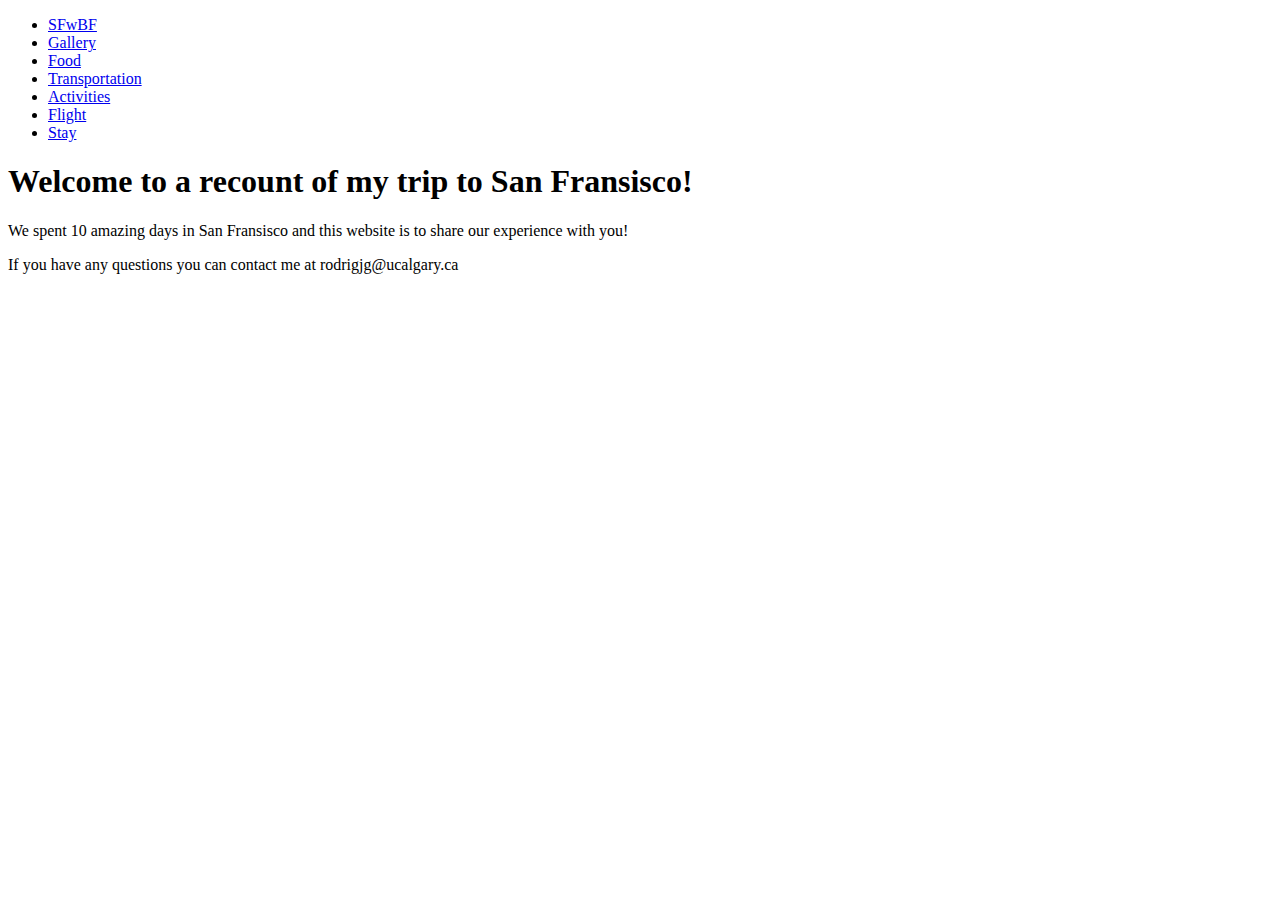
<file: index.html>
<!DOCTYPE html>
<html>
    <head>
        <title>Sf with the Bf</title>
        <link rel="stylesheet" href="/style.css">
    </head>
    <body>
        <div class="navbar">
            <ul class="nav navbar-nav">
                <li><a href="/">SFwBF</a></li>
                <li><a href="/gallery">Gallery</a></li>
                <li><a href="/food">Food</a></li>
                <li><a href="/transportation">Transportation</a></li>
                <li><a href="/activities">Activities</a></li>
                <li><a href="/flight">Flight</a></li>
                <li><a href="/stay">Stay</a></li>
            </ul>
        </div>
        <div class="content">
            <h1>
                Welcome to a recount of my trip to San Fransisco!
            </h1>
            <p>
                We spent 10 amazing days in San Fransisco and this website is to share our experience with you!
            </p>
            <p>
                If you have any questions you can contact me at rodrigjg@ucalgary.ca
            </p>

        </div>
    </body>
</html>
</file>
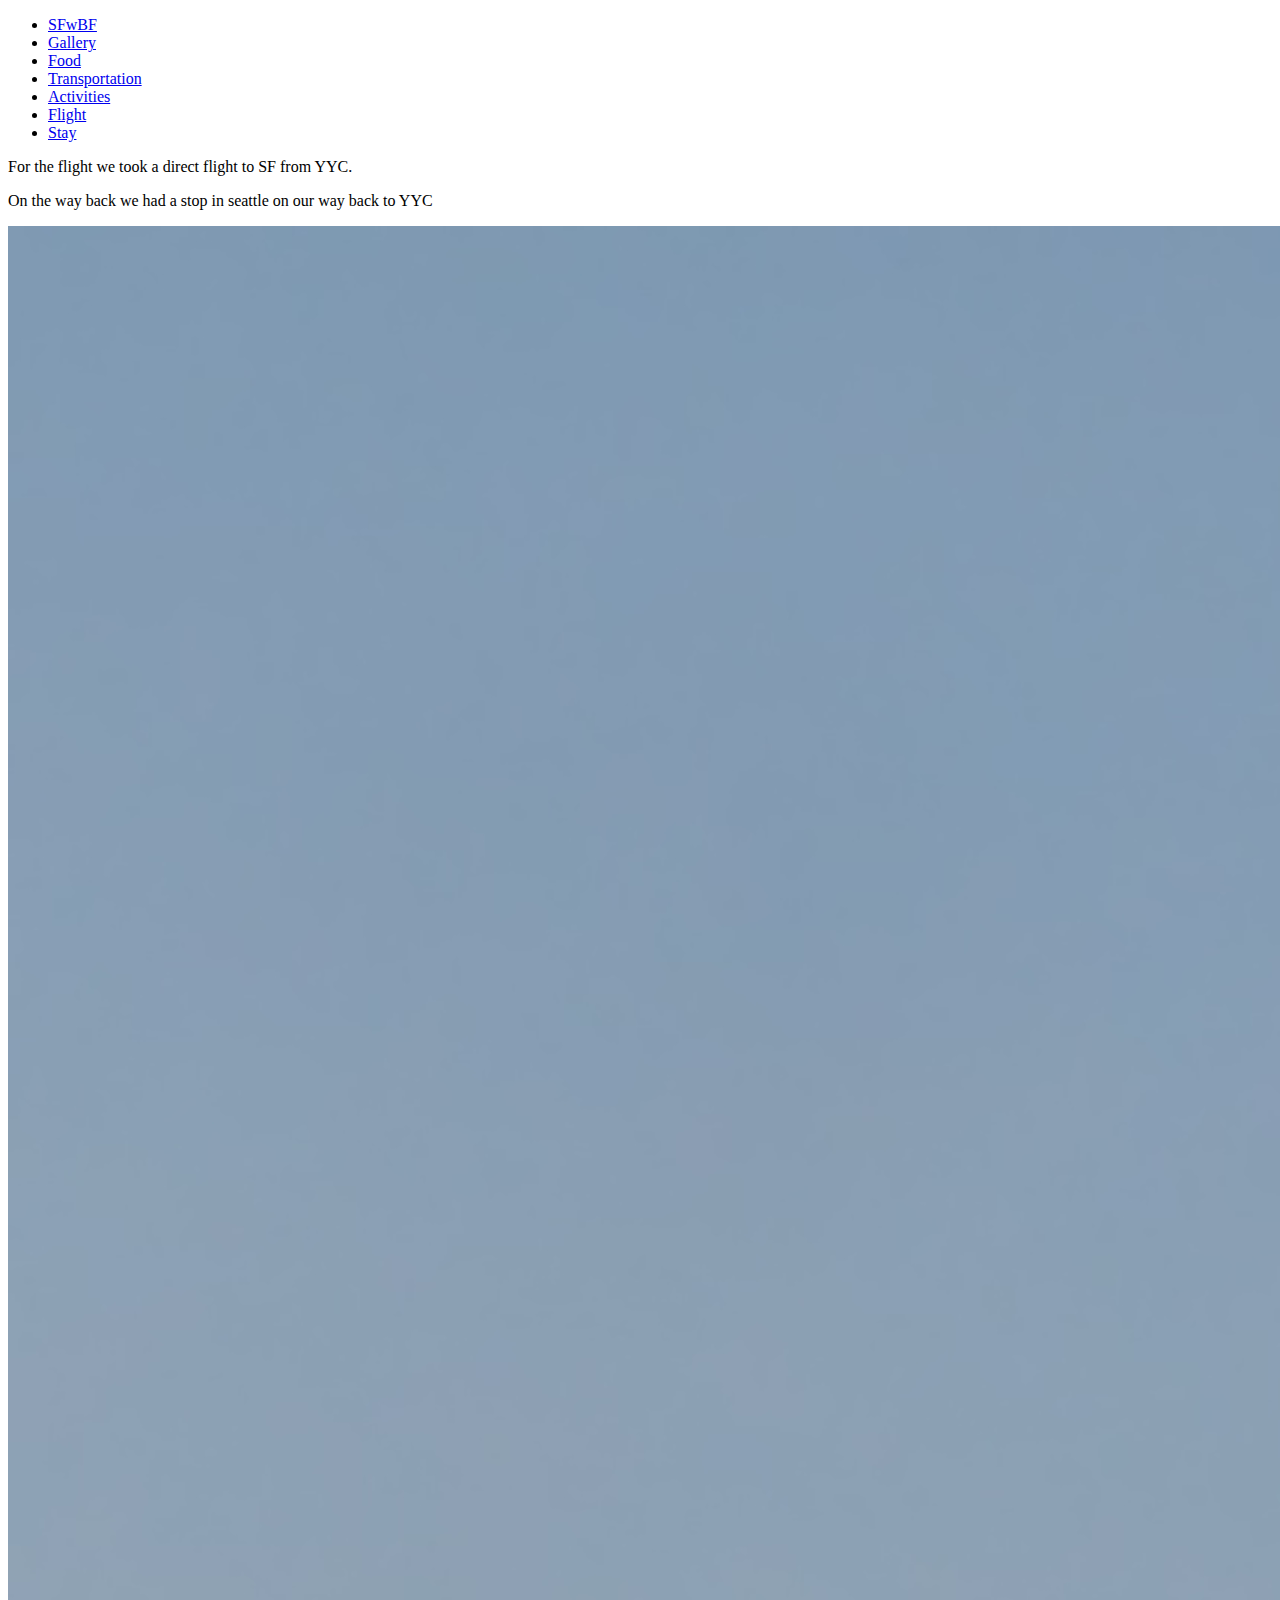
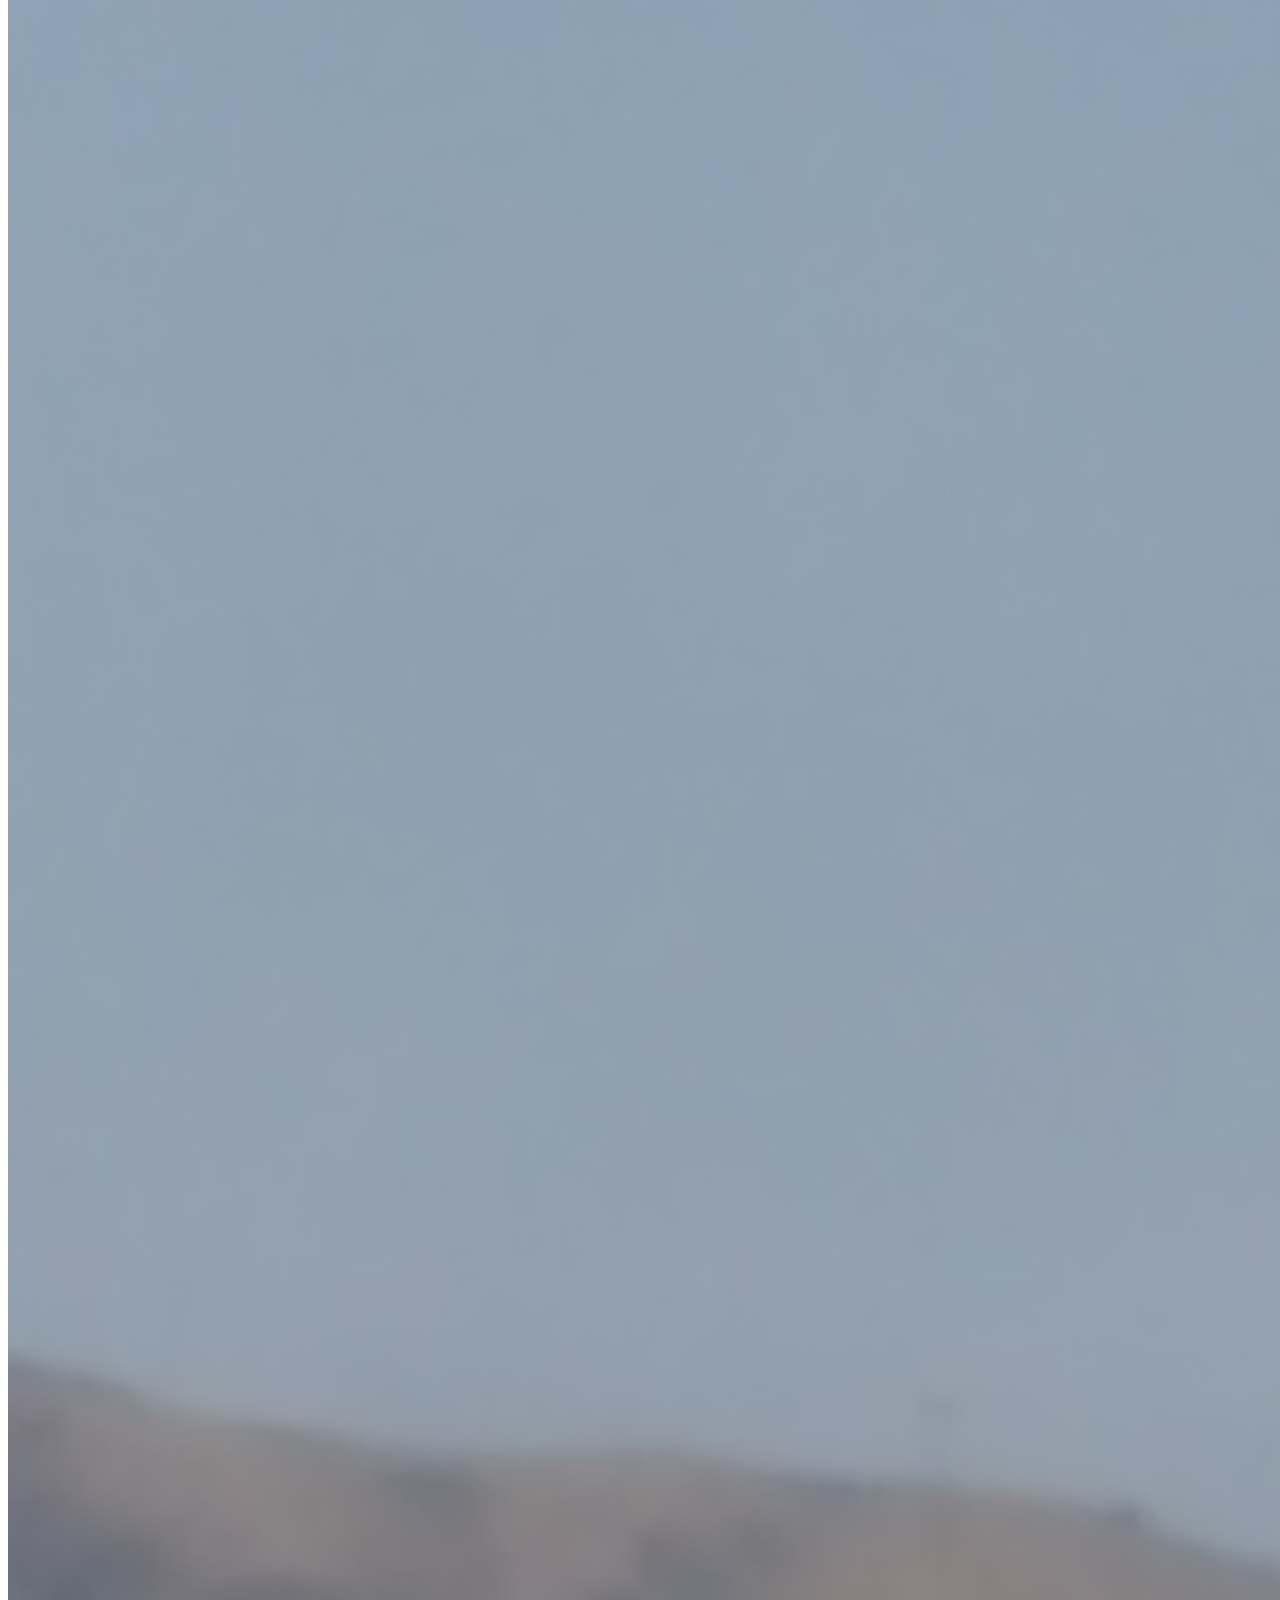
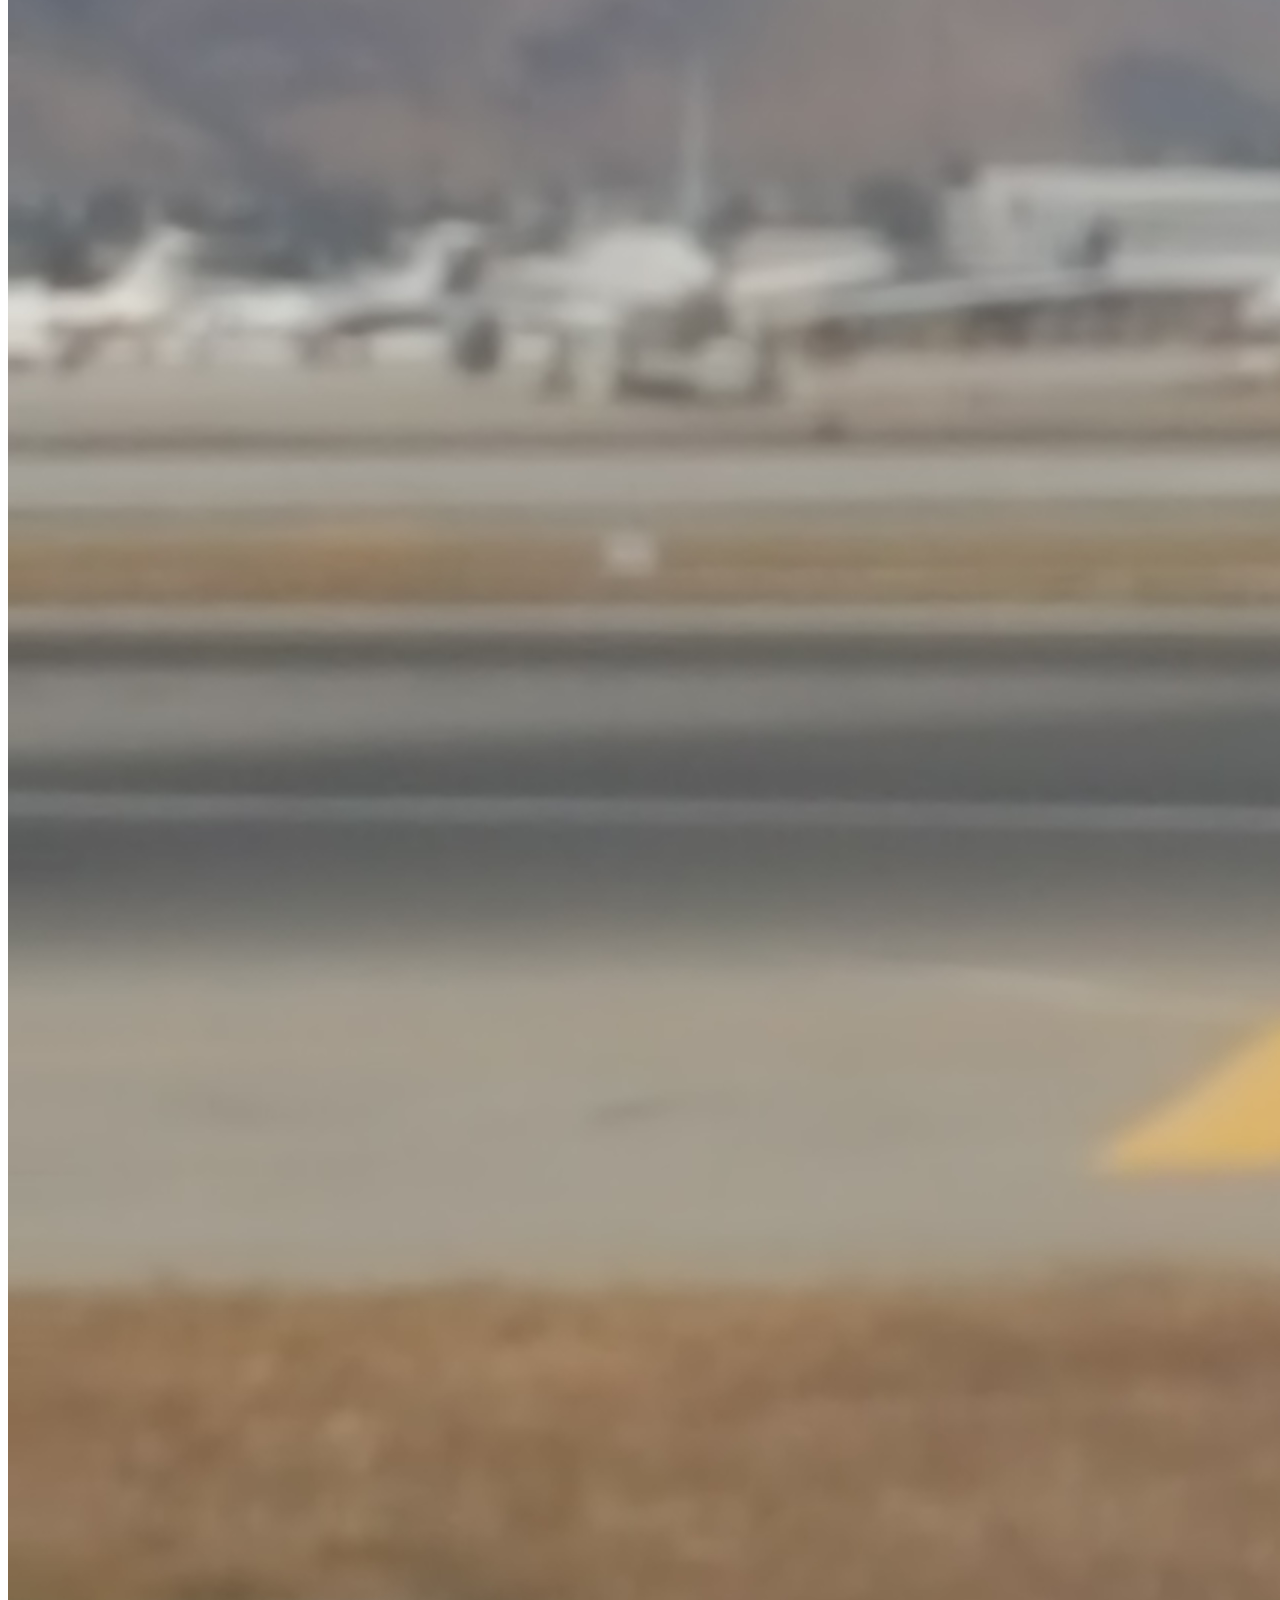
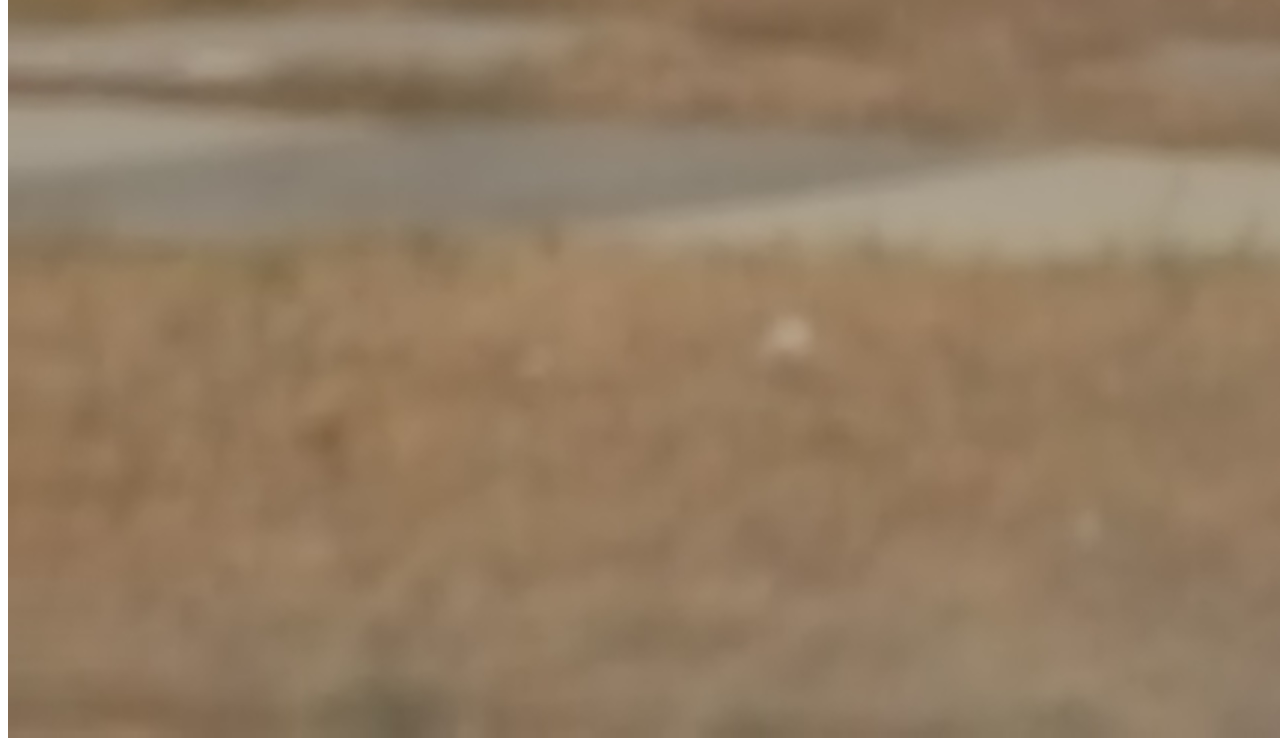
<file: flight.html>
<!DOCTYPE html> 
<html>
    <head>
        <title>Flight</title>
        <link rel="stylesheet" href="style.css">
    </head>
    <body>
        <div class="navbar">
            <ul class="nav navbar-nav">
                <li><a href="/">SFwBF</a></li>
                <li><a href="/gallery">Gallery</a></li>
                <li><a href="/food">Food</a></li>
                <li><a href="/transportation">Transportation</a></li>
                <li><a href="/activities">Activities</a></li>
                <li><a href="/flight">Flight</a></li>
                <li><a href="/stay">Stay</a></li>
            </ul>
        </div>
        <div class="content">
            <p> For the flight we took a direct flight to SF from YYC.</p>
            <p> On the way back we had a stop in seattle on our way back to YYC </p>
            <img src="/images/flight/20160823_145651.jpg" alt="img1">
    </body>
</html>
</file>
<file: style.css>
body {
background-image: "images/bg.jpg" }
</file>
